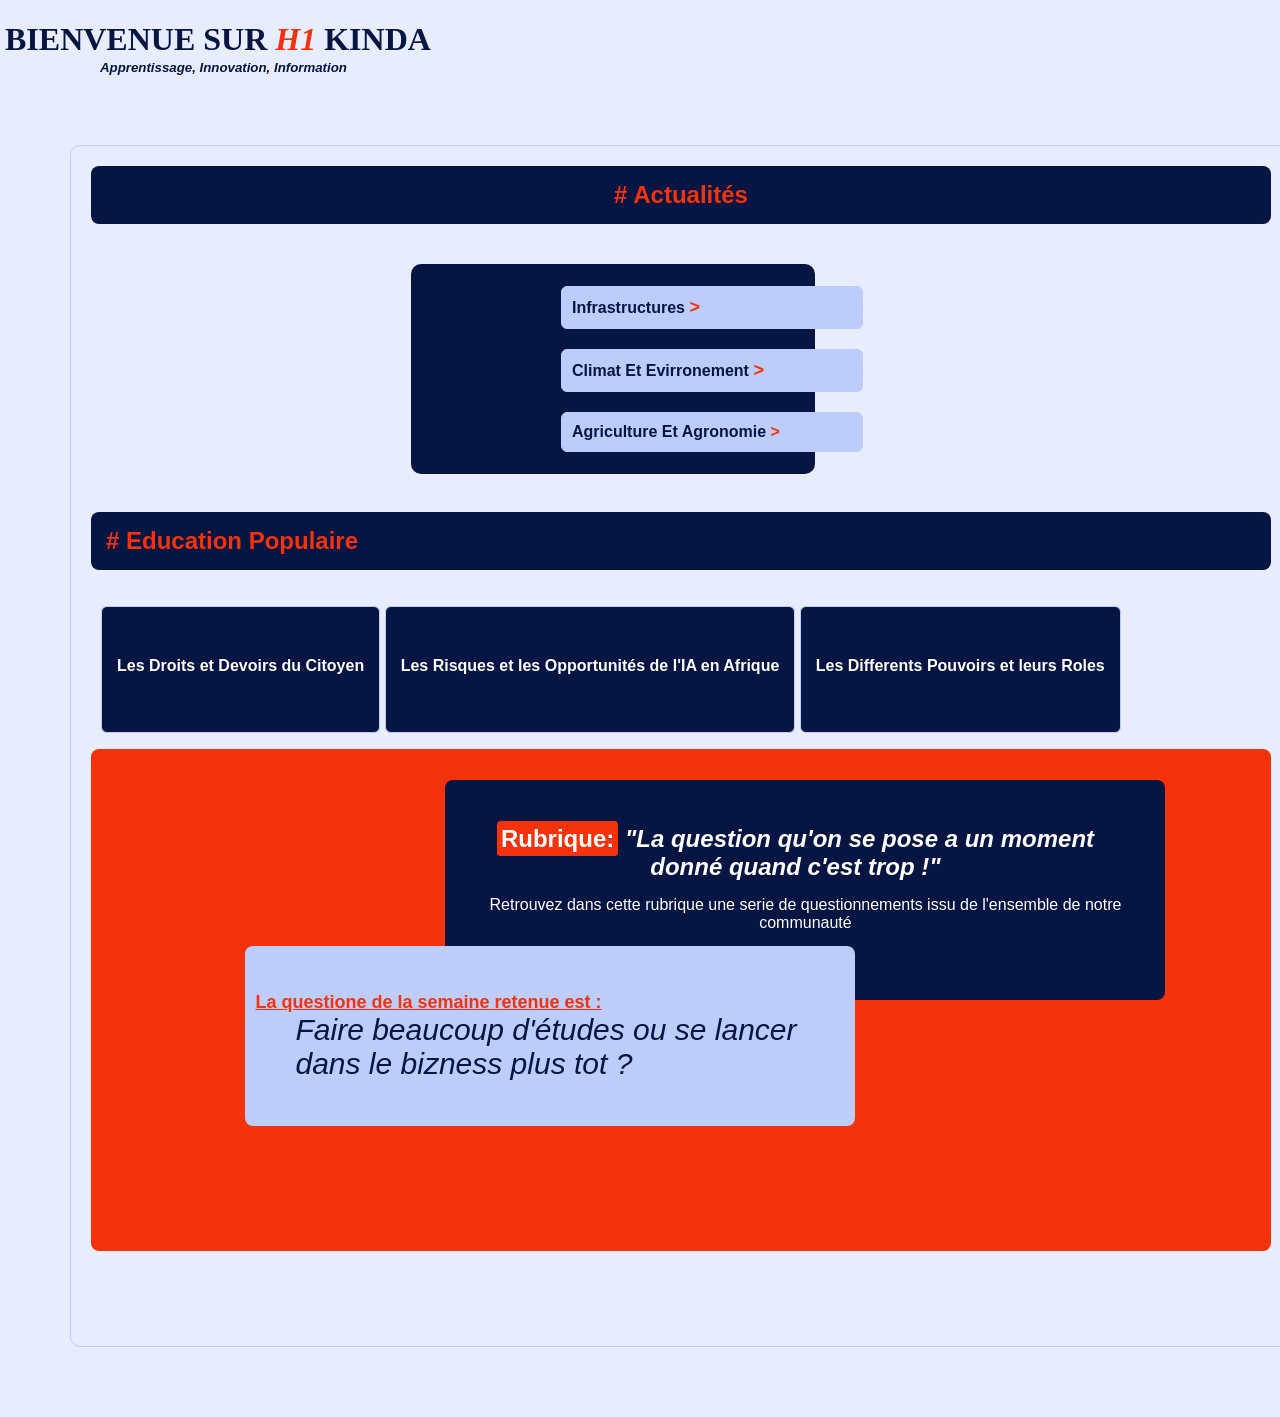
<file: index.html>
<!DOCTYPE html>

<html>
<head>
    <title>Test2</title>
    <meta charset="utf-8">
    <link rel="stylesheet" href="css.css">
</head>
<body>
    <h1 style="margin-left: 5px;">BIENVENUE SUR <strong><em>H1</em></strong> KINDA</h1>
    <h5 class="p0">Apprentissage, Innovation, Information</h5>
    <div class="div0">


<h2 style=text-align:center> # Actualités</h2>
    <div class="div1">
    <p class="p1">Infrastructures <strong> > </strong></p>
    <p class="p2">Climat et Evirronement <strong> > </strong></p>
    <p class="p3">Agriculture et Agronomie <strong> > </strong> </p>
    </div>
    <br>
 <h2 style=text-align:left> # Education Populaire</h2> 
    <div class="div2">  
    <p class="p4">Les Droits et Devoirs du Citoyen</p>
    <p class="p5">Les Risques et les Opportunités de l'IA en Afrique</p>
    <p class="p6">Les Differents Pouvoirs et leurs Roles</p>
    </div>
    <div class="divx">
    <div class="div3">
    <h2><span>Rubrique:</span> <em>"La question qu'on se pose a un moment donné quand c'est trop !"</em>
    </h2>
    <p class="px">Retrouvez dans cette rubrique une serie de questionnements issu de l'ensemble de notre communauté
    </p>
     <br> 
    <div class="div4">
    <dl>
    <dt> <strong>La questione de la semaine retenue est :</strong> </dt>
    <dd> <em>Faire beaucoup d'études ou se lancer dans le bizness plus tot ?</em></dl>
    </dl>
    </div>
    </div>
    </div>
    <br>  
    
    </div>


</body>

</html>
</file>
<file: css.css>
body{
    font-family:'Segoe UI', Tahoma, Geneva, Verdana, sans-serif;
    background-color:#E8EDFD;
    margin: 0px;
    padding: 0px;
    color: #FFF;
  
   
}


h1{
    font-family:Georgia, 'Times New Roman', Times, serif;
    text-align: left;
    color: #061542;
    
}
h2{
    color: #F4320B;
    border-radius: 8px;
    background-color: #061542;
    margin-right: 20px;
  
    padding: 15px;
}
.div1{
   background-color:#061542;
   border-radius: 10px;
   margin-top: 40px;
   margin-left: 320px;
   width: 400px;
   padding: 2px;
}
strong {
     color: #F4320B;
}
 .div0{
   border: solid 1px #BDCCF9;
   border-radius: 10px;
   background-color:#E8EDFD;
   width: 1200px;
   height: 1200px;
   margin: 70px;
   padding-left: 20px;

 }
 
 .p1,.p2, .p3{
   color: #061542;
   font-weight: bold;
    background-color:#BDCCF9;
    text-align: left;
    border: solid 1px #BDCCF9;
    border-radius: 6px;
    width: 70%;
    margin: 20px;
    margin-left: 37%;
    padding: 10px;
   text-transform: capitalize;


 }

 .div2 p {
   color: #FFF;
   font-weight: bold;
    background:#061542;
    display: inline-block;  
    border: solid 1px #BDCCF9;
    border-radius: 6px;
    padding: 15px;
    padding-top: 50px;
    height: 60px;
   
   
  
   
 }
 .p4{
   position:relative;
   left: 10px;
 }
 .p5{
   position:relative;
   left: 10px;
 }
 .p6{
   position:relative;
   left: 10px;
 }

 .div3 h2{
    color: #FFF;
 }


 .div3{
    color: #FFF;
    background: #061542;
    border-radius: 8px;
    text-align: center;
    padding: 10px;
    margin-top: 30px;
    width: 700px;
    height: 200px;
    position: relative;
    left: 30%;
    
 }
 .divx{
   background-color: #F4320B;
   border-radius: 8px;
   height: 500px;
   margin-right: 20px;
   padding :0.1%;
 }
  

 .div4{
    color: #061542;
    padding-top: 30px;
    padding-left: 10px;
    
    border-radius: 8px;
    background:#BDCCF9;
    text-align: left;
    width: 600px;
    height: 150px;
    position: relative;
    right: 30%;
    margin-top:-20px;
    
 }
 h5{
    text-align: left;
    text-decoration: underline;
    font-style: italic;
    color: #061542;
    margin-left: 100px;
    margin-top:-20px;
    text-decoration: none;
 }
 .px{
   margin-top: -20px;
 }
 span{
    border: solid 1px #F4320B;
    border-radius: 4px;
    padding: 3px;
    background-color: #F4320B;
 }
 .div4 strong{
    color: #F4320B;
    font-size: large;
    text-decoration: underline;
   
 }
 dd em{ 
    font-size: 30px;
 }
.p1 strong {
   color: #F4320B;
   font-size: large;
 }
 .p2 strong {
   color: #F4320B;
   font-size: large;
 }
  .p3 strong {
   color: #F4320B;
 }
</file>
